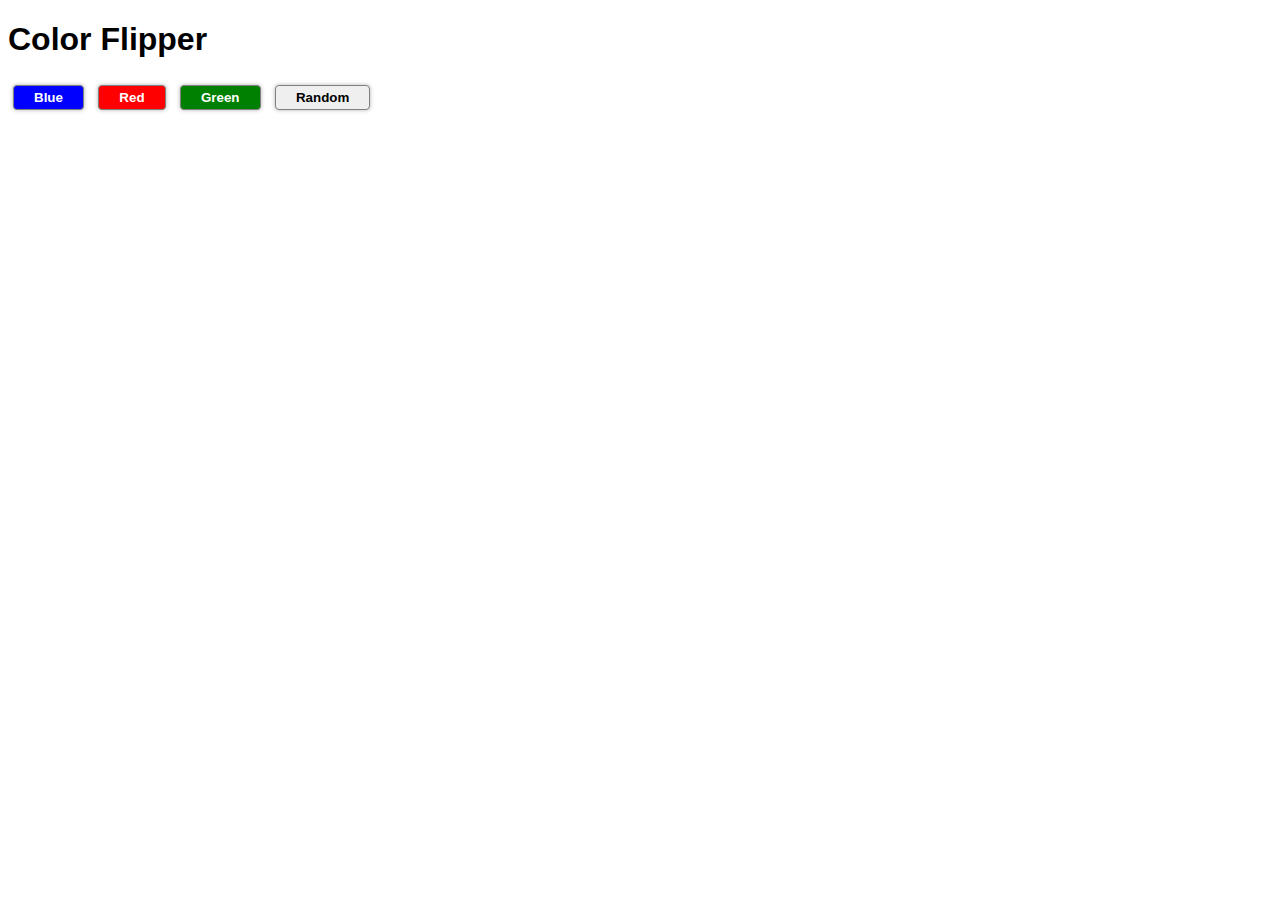
<file: Color Flipper/index.html>
<!DOCTYPE html>
<html lang="en">
  <head>
    <meta charset="UTF-8" />
    <meta name="viewport" content="width=device-width, initial-scale=1.0" />
    <title>Color Flipper</title>
    <style>
      body {
        font-family: Arial, Helvetica, sans-serif;
      }
      .btn-blue {
        background-color: blue;
      }
      .btn-red {
        background-color: red;
      }
      .btn-green {
        background-color: green;
      }
      .btn-random {
        color: black;
      }

      button {
        font-weight: 600;
        margin: 5px;
        padding: 4px 20px;
        border-radius: 4px;
        color: white;
        border: 1px solid gray;
        box-shadow: 0 0 4px rgb(180, 180, 180);
      }
    </style>
  </head>
  <body>
    <h1>Color Flipper</h1>
    <button class="btn-blue" onclick="setColor('blue')">Blue</button>
    <button class="btn-red" onclick="setColor('red')">Red</button>
    <button class="btn-green" onclick="setColor('green')">Green</button>
    <button class="btn-random" onclick="randomColor()">Random</button>
  </body>
</html>

<script src="script.js"></script>
</file>
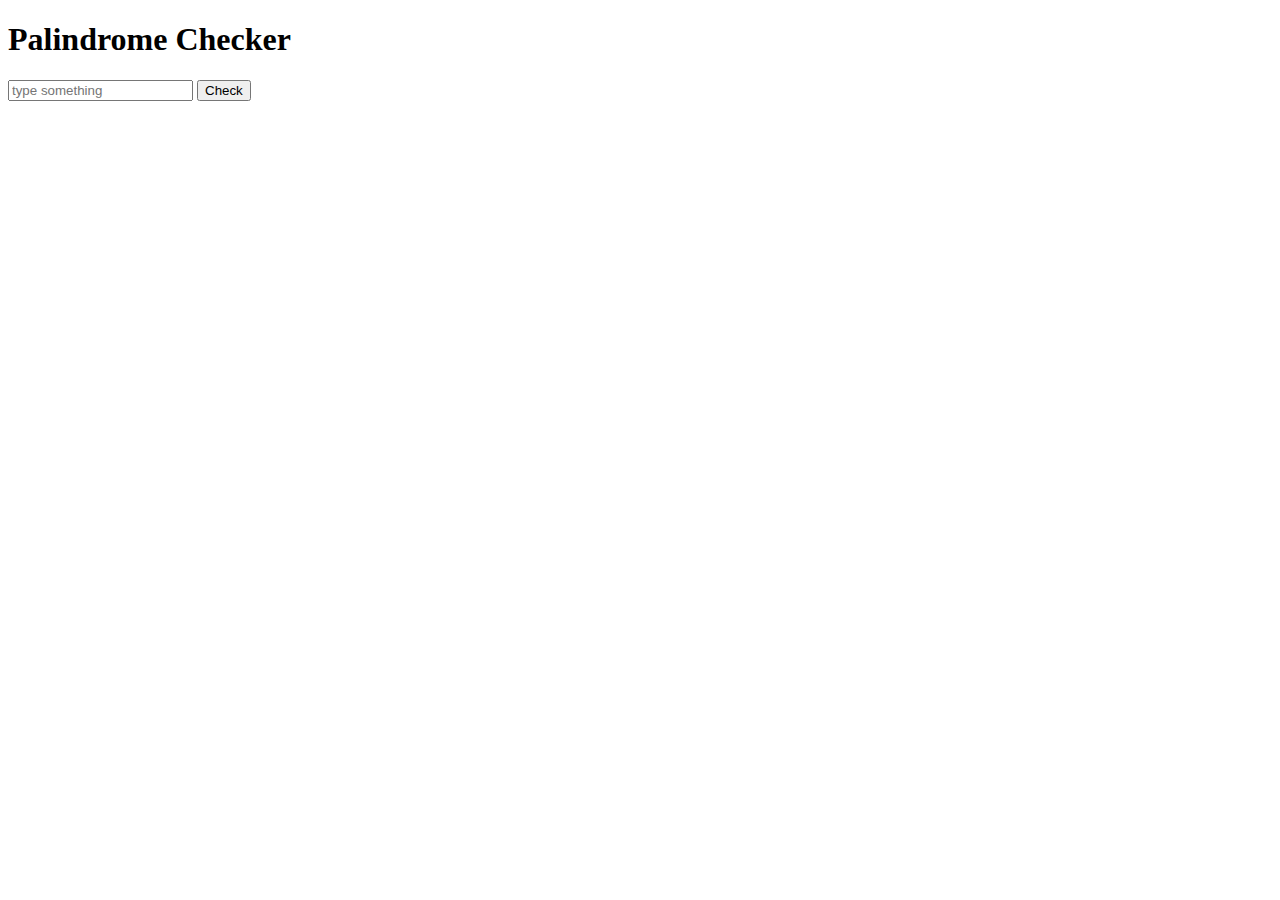
<file: Palindrome Checker/index.html>
<!DOCTYPE html>
<html lang="en">
  <head>
    <meta charset="UTF-8" />
    <meta name="viewport" content="width=device-width, initial-scale=1.0" />
    <title>Palindrome Checker</title>
  </head>
  <body>
    <h1>Palindrome Checker</h1>
    <input type="text" placeholder="type something" id="input" />
    <button class="check-btn" onclick="check()">Check</button>
  </body>
</html>

<script>
  const input = document.getElementById("input");
  function reverseWord(str) {
    str.split("").reverse().join(" ");
  }

  function check() {
    const value = input.value();
    const reverse = reverseString(value);
  }
</script>
</file>
